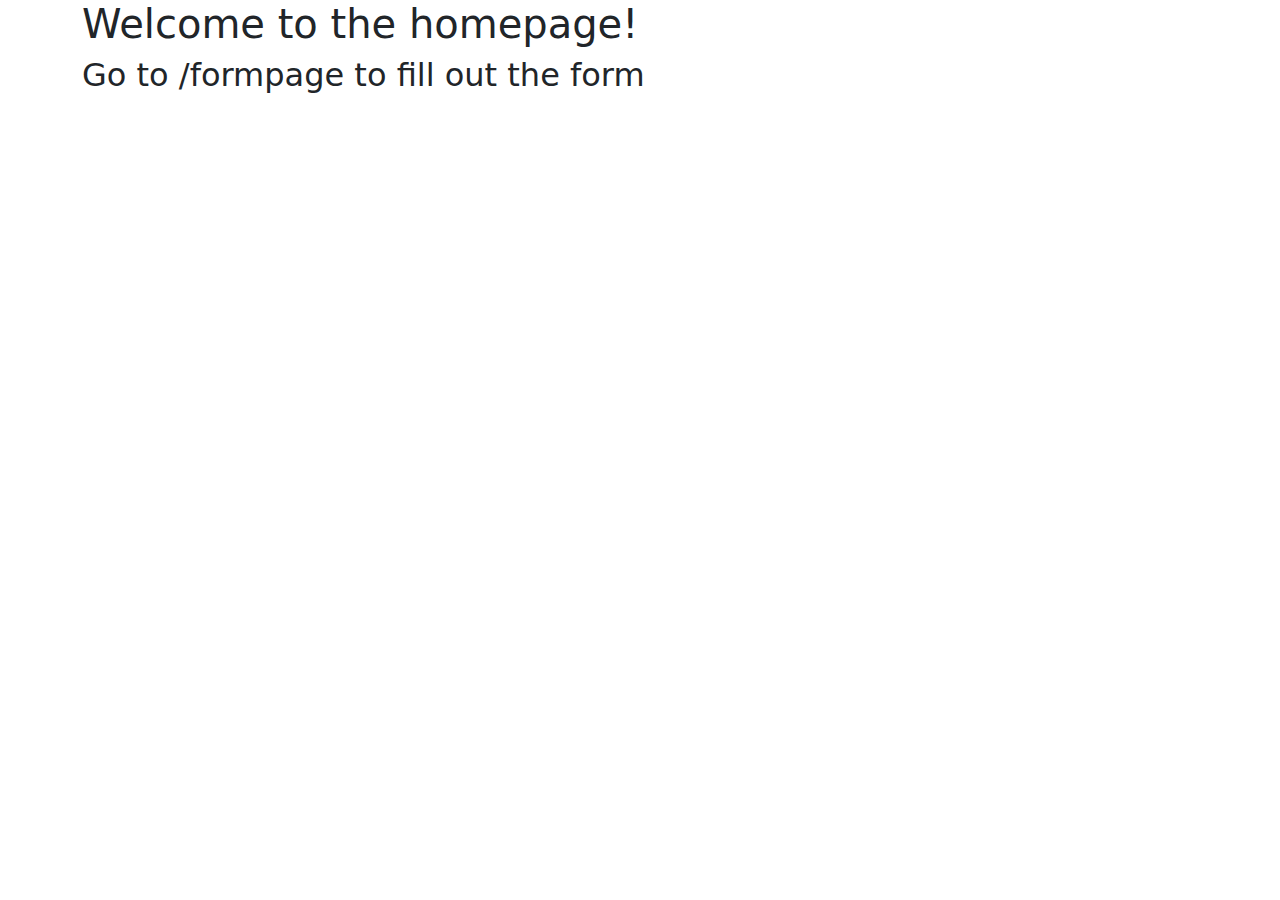
<file: django_level_three/basicforms/templates/basicapp/index.html>
<DOCTYPE html>
<html>
    <head>
        <meta charset="utf-8">
        <title>HOME</title>
        <link href="https://cdn.jsdelivr.net/npm/bootstrap@5.3.3/dist/css/bootstrap.min.css" rel="stylesheet" integrity="sha384-QWTKZyjpPEjISv5WaRU9OFeRpok6YctnYmDr5pNlyT2bRjXh0JMhjY6hW+ALEwIH" crossorigin="anonymous">
    </head>
    <body>
        <div class="container">
            <div class="jumbotron">
                <h1>Welcome to the homepage!</h1>
                <h2>Go to /formpage to fill out the form</h2>
            </div>
        </div>
    </body>
</html>
</file>
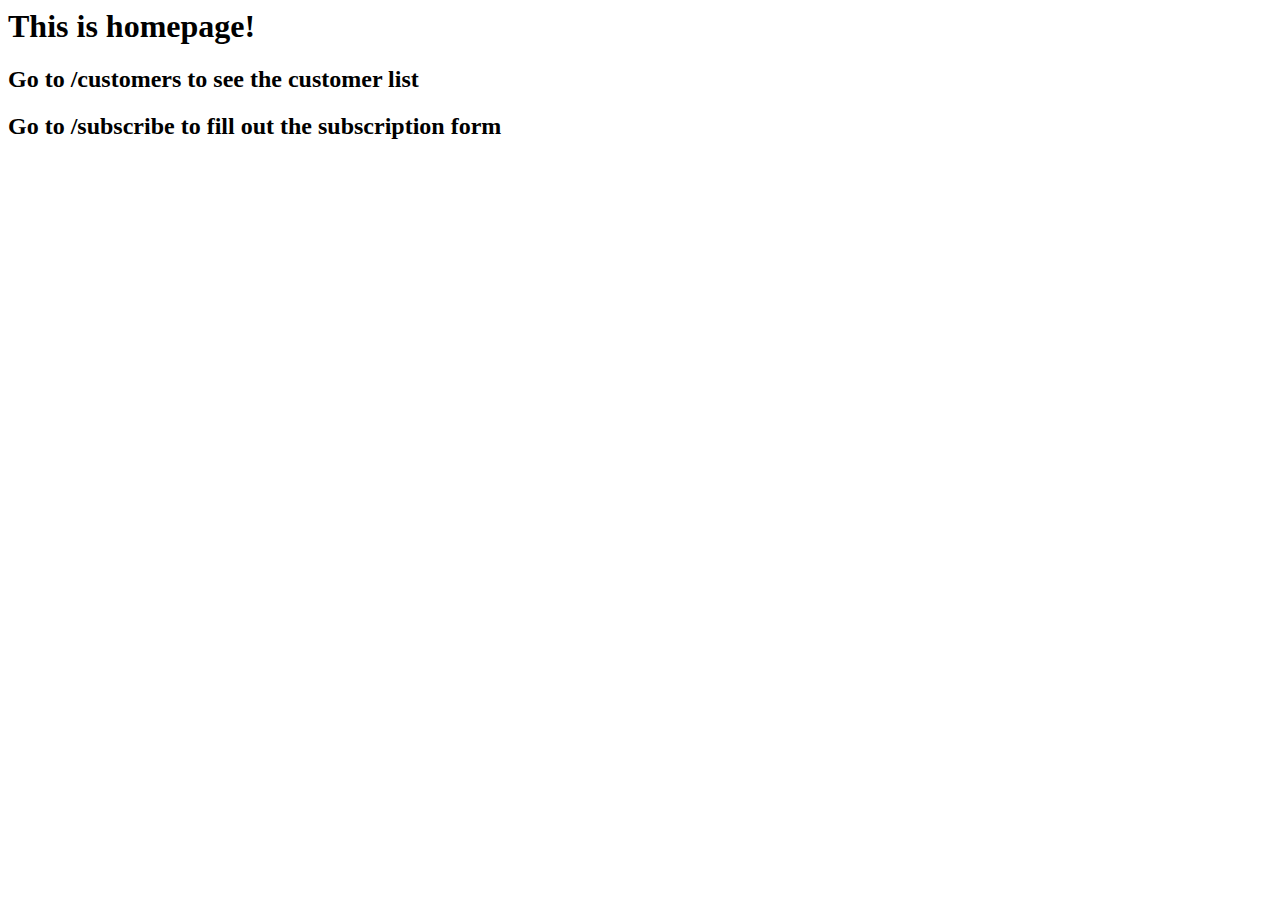
<file: django_level_three/subscribe_project/templates/subscribe_app/index.html>
<DOCTYPE html>
<head>
    <meta charset ="utf-8">
    <title>Welcome</title>
</head>

<body>
    <h1>This is homepage!</h1>
    <h2>Go to /customers to see the customer list</h2>
    <h2>Go to /subscribe to fill out the subscription form</h2>
</body>
</file>
